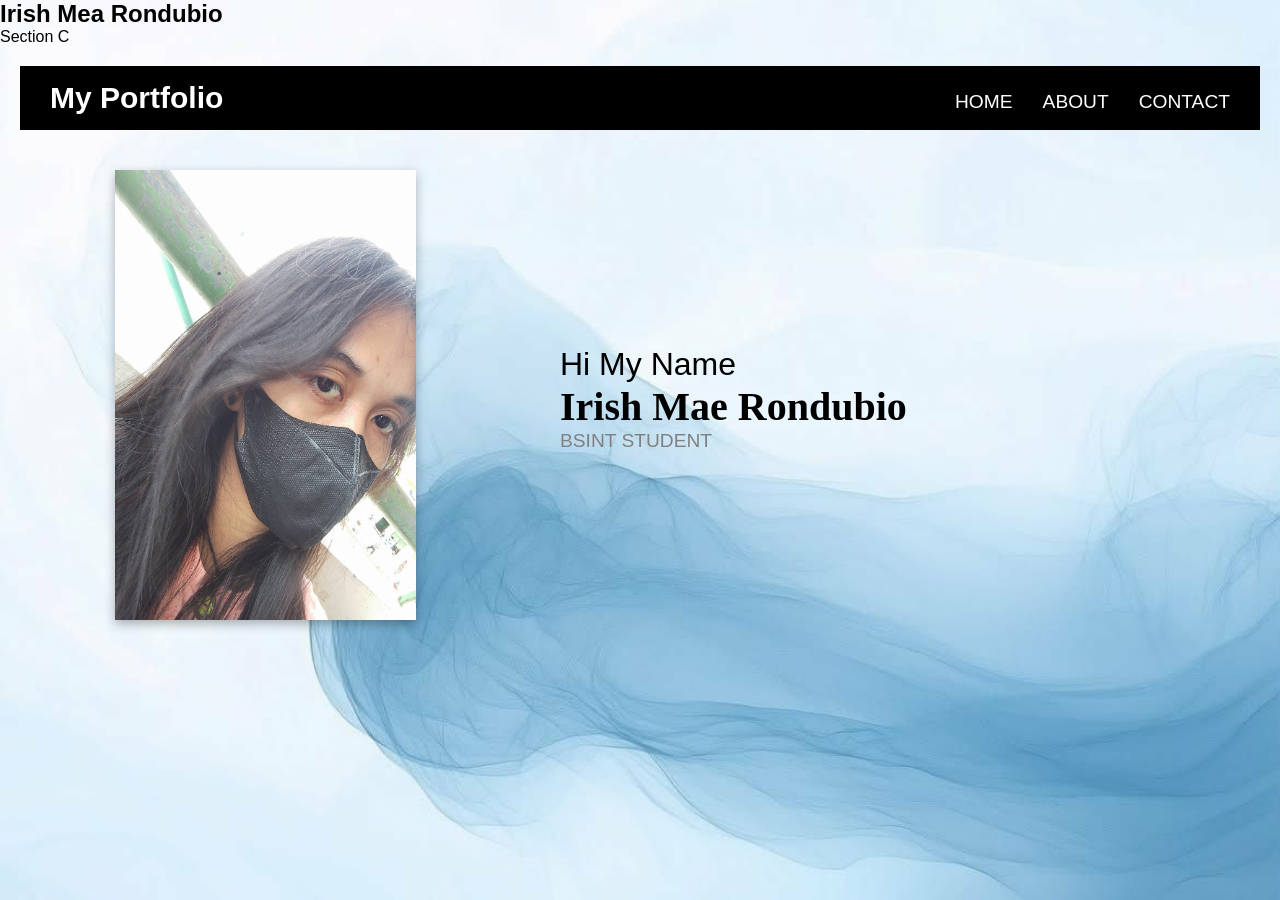
<file: index.html>
<!DOCTYPE html>
<html lang="en">

<head>
  <meta charset="UTF-8">
  <meta name="viewport" content="width=device-width, initial-scale=1.0">
  <title>My Portfolio</title>
  <link rel="stylesheet" href="style.css">
   <link rel="stylesheet" href="media.css">
</head>

<body>

  <header>
    <h2>Irish Mea Rondubio</h2>
    <p>Section C</p>
  </header>

  <div class="grid-container">
    <div class="navbar">
      <a id="logo" href="">My Portfolio</a>
      <ul>
        <li><a href="">HOME</a></li>
        <li><a href="">ABOUT</a></li>
        <li><a href="">CONTACT</a></li>
      </ul>
      <span id="menu">&#9776;</span>
    </div>

  
    <div class="image-section">
      <img src="profile.jpg" alt="Profile Picture">
    </div>

    <div class="text-section">
      <ul>
        <li>Hi My Name</li>
        <li><strong>Irish Mae Rondubio</strong></li>
        <li>BSINT STUDENT</li>
      </ul>
    </div>

  </div>

</body>
</html>
</file>
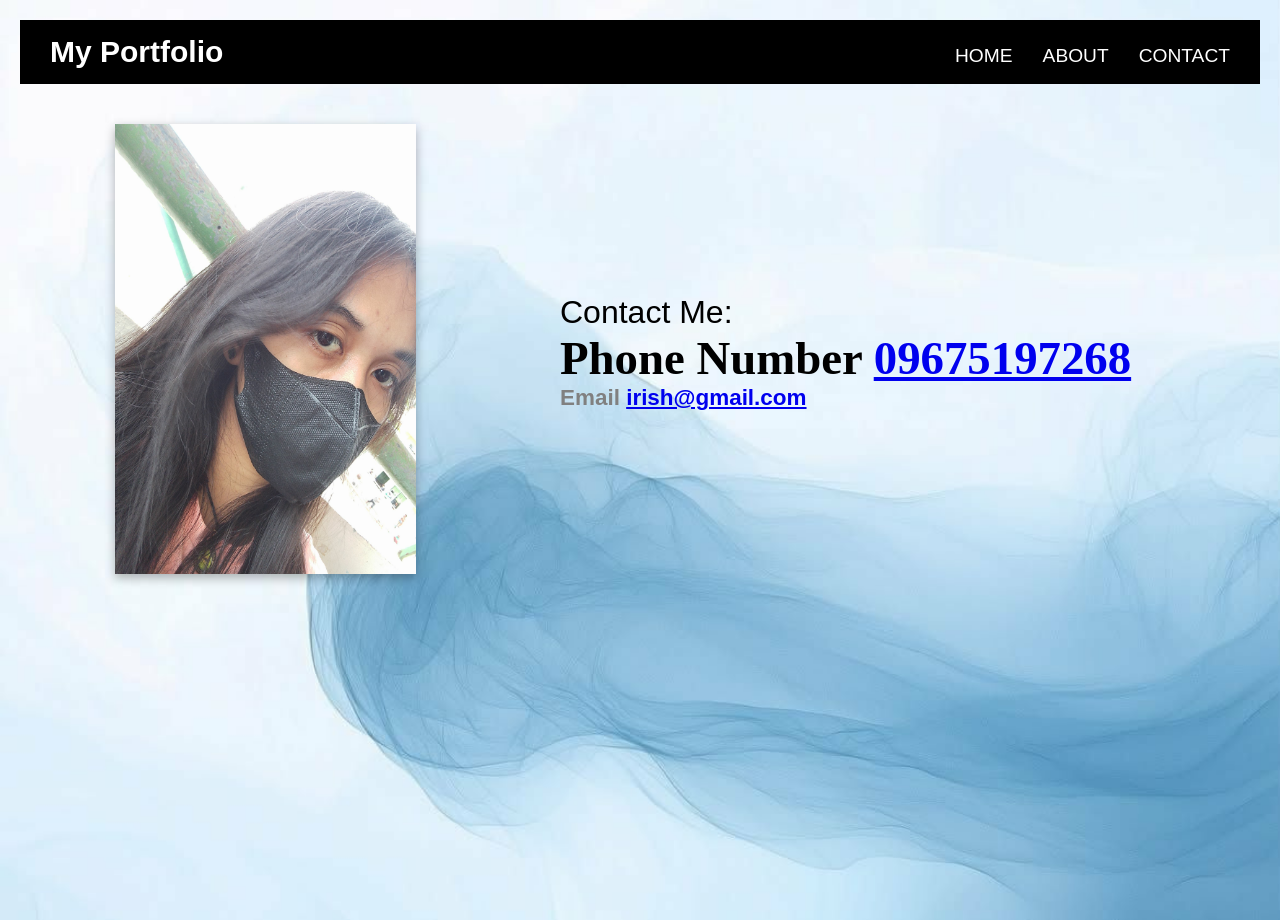
<file: contact.html>
<!DOCTYPE html>
<html lang="en">

<head>
  <meta charset="UTF-8">
  <meta name="viewport" content="width=device-width, initial-scale=1.0">
  <title>My Portfolio</title>
   <link rel="stylesheet" href="style.css">
   <link rel="stylesheet" href="contact.css">
   <title>CONTACT</title>
   
</head>

<body>

  

  <div class="grid-container">
    <div class="navbar">
      <a id="logo" href="">My Portfolio</a>
      <ul id="navLinks">
        <li><a href="index.html">HOME</a></li>
        <li><a href="about.html">ABOUT</a></li>
        <li><a href="contact.html">CONTACT</a></li>
      </ul>
      <span id="menu" onclick="toggleMenu()">&#9776;</span>
    </div>

  
    <div class="image-section">
      <img src="profile.jpg" alt="Profile Picture">
    </div>

    <div class="text-section">
      <ul>
        <li>Contact Me:</li>
        <li><h3>Phone Number <a href="tel"> 09675197268</a></h3></li>
        <li><h3>Email  <a href="email"> irish@gmail.com</a></h3></li>
        
      </ul>

    </div>
</div>
  </div>
<script>
    function toggleMenu() {
      document.getElementById("navLinks").classList.toggle("show");
    }
  </script>
</body>
</html>
</file>
<file: style.css>
* {
  margin: 0;
  padding: 0;
  box-sizing: border-box;

}

body {
  background-image: url("background.jpg");
  background-repeat: no-repeat;
  background-size: cover;
  font-family: Arial, Helvetica, sans-serif;
  height: 100dvh;
}



.grid-container>div {
  font-size: 30px;
}

.grid-container {
  display: grid;
  grid-template-columns: repeat(10, 1fr);
  grid-gap: 10px;
  margin: 20px;
}

.navbar {
  grid-column: 1/11;
  background-color: black;
  padding: 15px 30px;
  display: flex;
  justify-content: space-between;
  align-items: center;
}
#logo:hover{
  background-color: aqua (208, 255, 1);
  color:antiquewhite;
  transform: scale(1.1);
  border-radius: 50px;
  text-shadow: #00aaff;
  padding: 20px;

} 

#logo {
  font-weight: 700;
  font-size: 30px;
  color: #fff;
  text-decoration: none;
  transition: 0.4s ease-in-out;
}

.navbar ul {
  list-style: none;
  display: flex;
  flex-direction: row;
  gap: 30px;
}

.navbar a {
  font-size: 1.2rem;
  text-decoration: none;
  color: white;
  transition: 0.3s;
}

.navbar a:hover {
  color: #00aaff;
}

#menu {
  display: none;
  font-size: 2rem;
  color: white;
}

.image-section {
  grid-column: 1/5;
  text-align: center;
  padding: 30px;
}

.image-section img {
  width: 70%;
  height: 50vh;
  box-shadow: 0 4px 10px rgba(0,0,0,0.3);
  
}

  .text-section {
  grid-column: 5/11;
  display: flex;
  flex-direction: column;
  justify-content: center;
  padding-left: 40px;
  color: black;
}

.text-section ul {
  list-style: none;
}

.text-section li:nth-child(1) {
  font-family: Arial, sans-serif;
  font-size: 2rem;
}

.text-section li:nth-child(2) {
  font-family: "Times New Roman", serif;
  font-size: 2.5rem;
  font-weight: bold;
  color: #000;
}

.text-section li:nth-child(3) {
  font-size: 1.2rem;
  color: gray;
}
</file>
<file: media.css>
@media screen and (max-width: 1200px) {

            .navbar {
                
                ul {
                   background-color: black;
                }


                #logo {
                    margin-top: -10px;
                    font-size: 30px;
                    margin-left: 16px;
                }
            }

            .image-section {
                grid-column: 1/11;

                img{
                    padding-inline: 20px;
                    width: 40%;
                    border-radius: 1px;
                }
            }

            .text-section {
                grid-column: 1/11;
                padding-inline: 20px;
                margin-left: 40%;

                li:nth-child(1) {
                    font-family: monospace;
                    font-size: 1.7rem;
                }

                li:nth-child(2) {
                    font-size: 1.2rem;
                }
            }
        }
 @media screen and (max-width: 900px) {

            .navbar {
                
                ul {
                   background-color:black;
                }
                 .ul li a{
                    font-size: 25px;
                    color: black;
                 }
                 
                #logo {
                    margin-top: -10px;
                    font-size: 30px;
                    margin-left: 16px;
                }
            }

            .image-section {
                grid-column: 1/11;

                img{
                    padding-inline: 20px;
                    width: 90%;
                    border-radius: 1px;
                }
            }

            .text-section {
                grid-column: 1/11;
                padding-inline: 20px;

                li:nth-child(1) {
                    font-family: monospace;
                    font-size: 1.7rem;
                }

                li:nth-child(2) {
                    font-size: 1.2rem;
                }
            }
        }
        @media screen and (max-width: 700px) {

            .navbar {
                background-color: rgb(225, 195, 0);
                ul {
                    display: none;
                }

                #menu {
                    display: block;
                    float: right;
                }

                #logo {
                    margin-top: -10px;
                    font-size: 30px;
                    margin-left: 16px;
                }
            }

            .image-section {
                grid-column: 1/11;

                img{
                    padding-inline: 20px;
                    width: 90%;
                  
                }
            }

            .text-section {
                grid-column: 1/11;
                padding-inline: 20px;

                li:nth-child(1) {
                    font-family: monospace;
                    font-size: 1.9rem;
                }

                li:nth-child(2) {
                    font-size: 3.1rem;
                }
            }
        }

        @media screen and (max-width: 400px) {

            .navbar {
                background-color: rgb(225, 195, 0);
                ul {
                    display: none;
                }

                #menu {
                    display: block;
                    float: right;
                }

                #logo {
                    margin-top: -10px;
                    font-size: 30px;
                    margin-left: 16px;
                }
            }

            .image-section {
                grid-column: 1/11;

                img{
                    padding-inline: 20px;
                    width: 90%;
                    height: auto;

                }
            }

            .text-section {
                grid-column: 1/11;
                padding-inline: 20px;
                margin-left: 30%;

                li:nth-child(1) {
                    font-family: monospace;
                    font-size: 1.8rem;
                }

                li:nth-child(2) {
                    font-size: 3rem;
                }
            }
        }
</file>
<file: contact.css>
* {
  margin: 0;
  padding: 0;
  box-sizing: border-box;

}

body {
  background-image: url("background.jpg");
  background-repeat: no-repeat;
  background-size: cover;
  font-family: Arial, Helvetica, sans-serif;
}

header {
  background: #fff;
  text-align: left;
  padding: 10px;
}

.grid-container>div {
  font-size: 30px;
}

.grid-container {
  display: grid;
  grid-template-columns: repeat(10, 1fr);
  grid-gap: 10px;
  margin: 20px;
}

.navbar {
  grid-column: 1/11;
  background-color: black;
  padding: 15px 30px;
  display: flex;
  justify-content: space-between;
  align-items: center;
}
#logo:hover{
  background-color: aqua (208, 255, 1);
  color:antiquewhite;
  transform: scale(1.1);
  border-radius: 50px;
  text-shadow: #00aaff;
  padding: 20px;

} 

#logo {
  font-weight: 700;
  font-size: 30px;
  color: #fff;
  text-decoration: none;
  transition: 0.4s ease-in-out;
}

.navbar ul {
  list-style: none;
  display: flex;
  flex-direction: row;
  gap: 30px;
}

.navbar a {
  font-size: 1.2rem;
  text-decoration: none;
  color: white;
  transition: 0.3s;
}

.navbar a:hover {
  color: #00aaff;
}

#menu {
  display: none;
  font-size: 2rem;
  color: white;
}

.image-section {
  grid-column: 1/5;
  text-align: center;
  padding: 30px;
}

.image-section img {
  width: 70%;
  height: 50vh;
  box-shadow: 0 4px 10px rgba(0,0,0,0.3);
  
}

  .text-section {
  grid-column: 5/11;
  display: flex;
  flex-direction: column;
  justify-content: center;
  padding-left: 40px;
  color: black;
}

.text-section ul {
  list-style: none;
}

.text-section li:nth-child(1) {
  font-family: Arial, sans-serif;
  font-size: 2rem;
}

.text-section li:nth-child(2) {
  font-family: "Times New Roman", serif;
  font-size: 2.5rem;
  font-weight: bold;
  color: #000;
}

.text-section li:nth-child(3) {
  font-size: 1.2rem;
  color: gray;
}


 @media screen and (max-width: 1200px) {

            .navbar {
                
                ul {
                   background-color: rgb(0, 0, 0);
                }


                #logo {
                    margin-top: -10px;
                    font-size: 30px;
                    margin-left: 16px;
                }
            }

            .image-section {
                grid-column: 1/11;

                img{
                    padding-inline: 20px;
                    width: 40%;
                    border-radius: 1px;
                }
            }

            .text-section {
                grid-column: 1/11;
                padding-inline: 20px;
                margin-left: 30%;

                li:nth-child(1) {
                    font-family: monospace;
                    font-size: 2rem;
                }

                li:nth-child(2) {
                    font-size: 1.2rem;
                }
                  li:nth-child(3) {
                    font-size: 1.2rem;
                }
            }
        }
 @media screen and (max-width: 900px) {

            .navbar {
                
                ul {
                   background-color:black;
                }
                 .ul li a{
                    font-size: 25px;
                    color: black;
                 }
                 
                #logo {
                    margin-top: -10px;
                    font-size: 30px;
                    margin-left: 16px;
                }
            }

            .image-section {
                grid-column: 1/11;

                img{
                    padding-inline: 20px;
                    width: 50%;
                    border-radius: 1px;
                }
            }

            .text-section {
                grid-column: 1/11;
                padding-inline: 20px;
                margin-left: 25%;
                

                li:nth-child(1) {
                    font-family: monospace;
                    font-size: 2rem;
                }

                li:nth-child(2) {
                    font-size: 1.2rem;
                }
                 li:nth-child(3) {
                    font-size: 1.5rem;
                }
            }
        }
        @media screen and (max-width: 700px) {

            .navbar {
                background-color: rgb(132, 227, 227);
                ul {
                    display: none;
                }

                #menu {
                    display: block;
                    float: right;
                }
                    #navLinks {
              display: none;
              flex-direction: column;
              background: rgb(209, 48, 48);
              position: fixed;      
              top: 70px;            
              padding: 15px;
              border-radius: 8px;
              gap: 15px;
              width: 150px;         
              box-shadow: 0px 4px 12px rgba(0,0,0,0.2);
              z-index: 999;
            
  }

#navLinks.show {
    display: flex;
  }

                #logo {
                    margin-top: -10px;
                    font-size: 30px;
                    margin-left: 16px;
                }
            }

            .image-section {
                grid-column: 1/11;

                img{
                    padding-inline: 20px;
                    width: 90%;
                  
                }
            }

            .text-section {
                grid-column: 1/11;
                padding-inline: 20px;
                margin-left: 10%;

            
                li:nth-child(1) {
                    font-family: monospace;
                    font-size: 3rem;
                }

                li:nth-child(2) {
                    font-size: 1.5rem;
                }
                li:nth-child(3) {
                    font-size: 1.5rem;
                }
            }
        }

        @media screen and (max-width: 400px) {

            .navbar {
                background-color: rgb(225, 195, 0);
                ul {
                    display: none;
                }

                #menu {
                    display: block;
                    float: right;
                }
                    #navLinks {
              display: none;
              flex-direction: column;
              background: rgb(209, 48, 48);
              position: fixed;      
              top: 70px;            
              padding: 15px;
              border-radius: 8px;
              gap: 15px;
              width: 150px;         
              box-shadow: 0px 4px 12px rgba(0,0,0,0.2);
              z-index: 999;
            
  }

#navLinks.show {
    display: flex;
  }

                #logo {
                    margin-top: -10px;
                    font-size: 30px;
                    margin-left: 16px;
                }
            }

            .image-section {
                grid-column: 1/11;

                img{
                    padding-inline: 20px;
                    width: 90%;
                    height: auto;

                }
            }

            .text-section {
                grid-column: 1/11;
                padding-inline: 20px;
                margin-left: 10%;

                li:nth-child(1) {
                    font-family: monospace;
                    font-size: 2.5rem;
                }

                li:nth-child(2) {
                    font-size: 1.5rem;
                }
                
                li:nth-child(3) {
                    font-size: 1rem;
                }
            }
                

        }

        
/* ===== Responsive Navigation Menu ===== */
@media (max-width: 768px) {
  .navbar ul {
    display: none; /* Hide menu by default */
    flex-direction: column;
    background-color: black;
    position: absolute;
    top: 70px;
    right: 30px;
    width: 200px;
    border-radius: 8px;
    padding: 15px 0;
  }

  .navbar ul.active {
    display: flex; /* Show when active */
    position: column;
  }

  #menu {
    display: block; /* Show hamburger icon */
    cursor: pointer;
  }

  .navbar ul li {
    text-align: center;
    margin: 10px 0;
  }

  .navbar a {
    color: white;
    font-size: 1.2rem;
    transition: 0.3s;
  }

  .navbar a:hover {
    color: #00aaff;
  }
}
</file>
